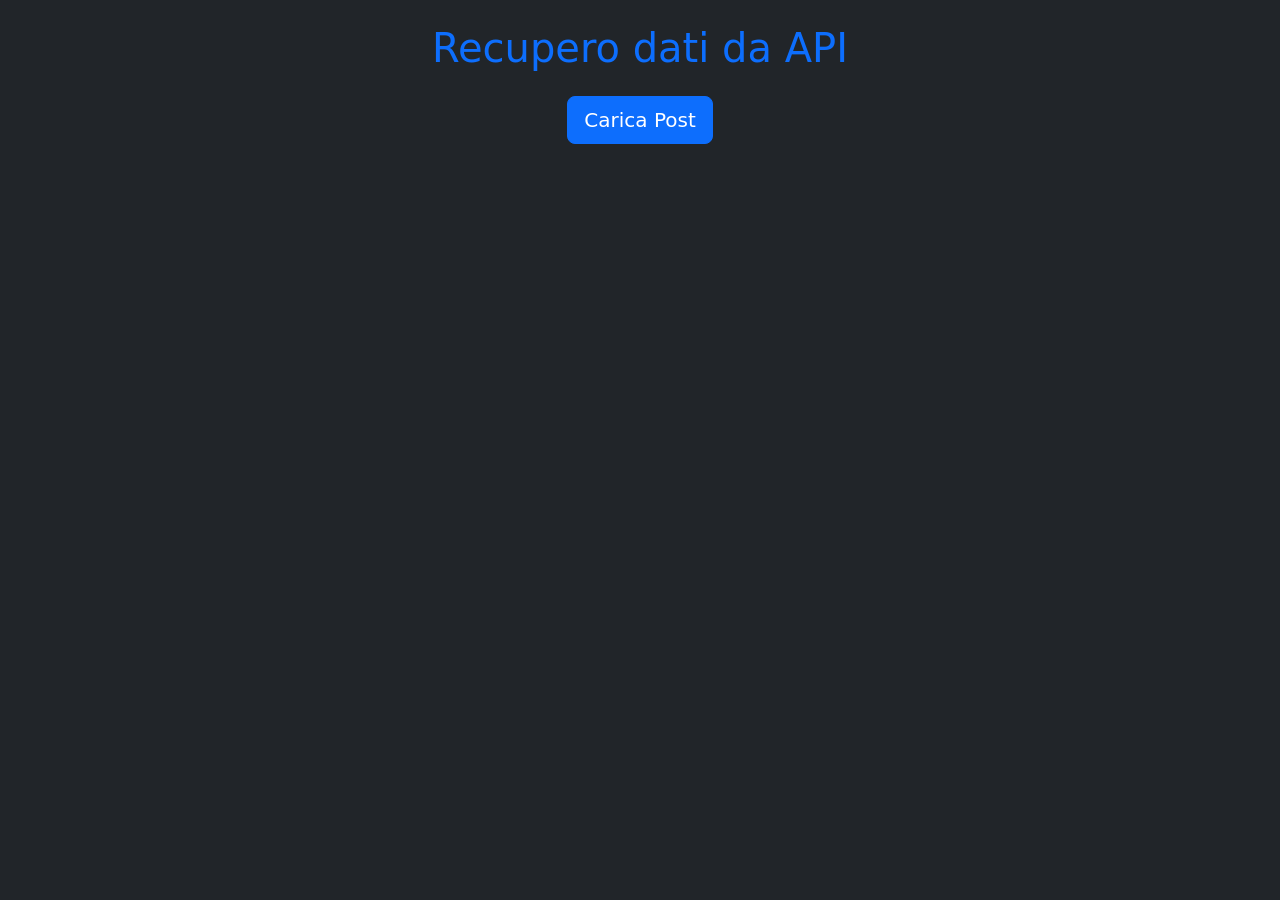
<file: API_CARD/index.html>
<!DOCTYPE html>
<html lang="en">
<head>
    <meta charset="UTF-8">
    <meta name="viewport" content="width=device-width, initial-scale=1.0">
    <title>recupero API con FETCH()</title>
    <link href="https://cdn.jsdelivr.net/npm/bootstrap@5.3.3/dist/css/bootstrap.min.css" rel="stylesheet">
</head>
<body class="bg-dark">


    <div class="container">
        <h1 class="text-center mt-4 text-primary">Recupero dati da API</h1>

        <div class="text-center mb-4 mt-4">
            <button id="caricaPost" class="btn btn-primary btn-lg">Carica Post</button>
        </div>

        <!--spinner di caricamento fake-->
        <div id="loading" class="text-center" style="display: none;">
            <div class="spinner-border text-primary">
                <span class="visually-hidden">Caricamento...</span>
            </div>
            <p>Caricamento in corso...</p>
        </div>

        <!--container delle card-->
        <div id="container" class="row g-4"></div>

    </div>

 



    
    <script src="main.js"></script>
    <script src="https://cdn.jsdelivr.net/npm/bootstrap@5.3.3/dist/js/bootstrap.bundle.min.js"></script>
</body>
</body>
</html>
</file>
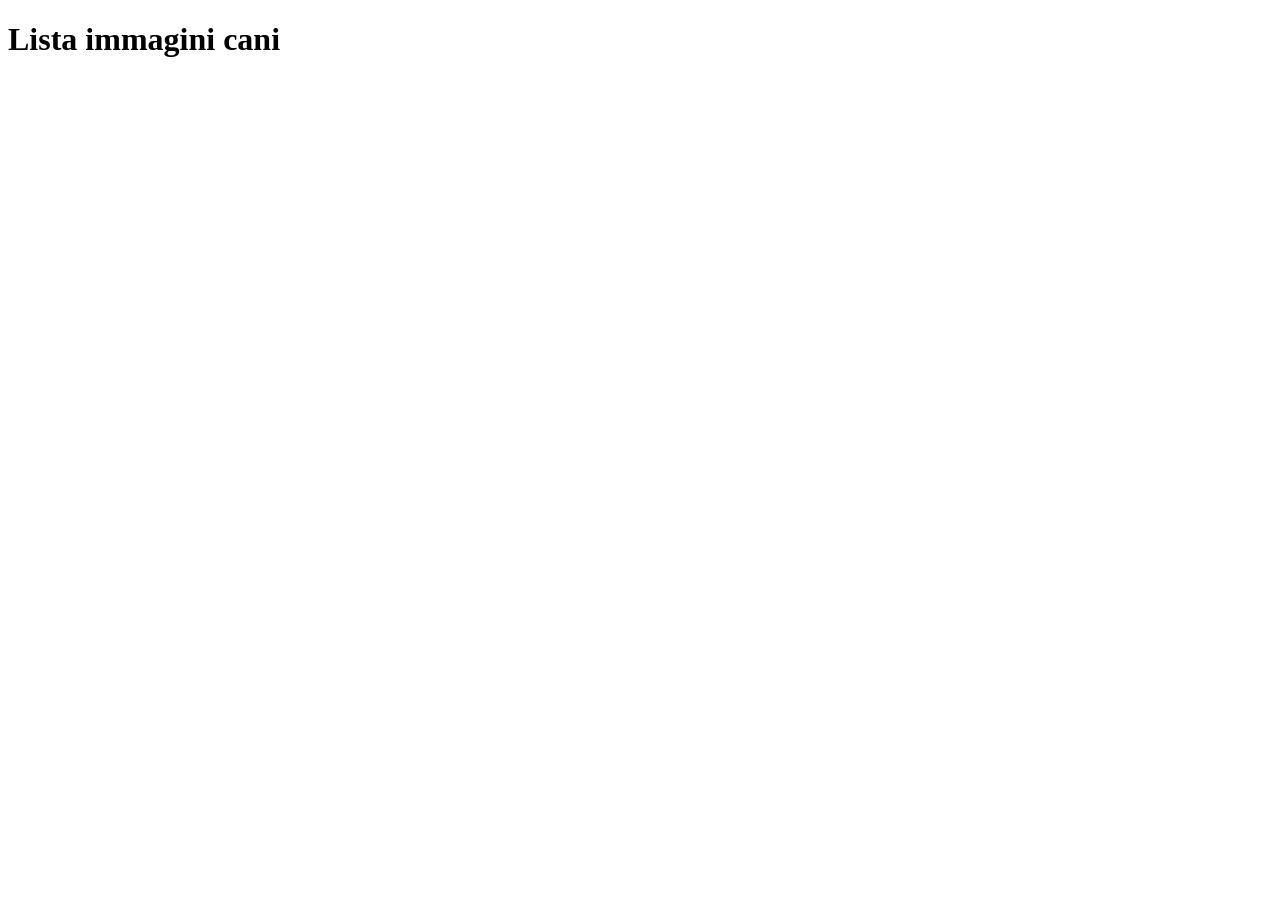
<file: Esercizio_API/index.html>
<!DOCTYPE html>
<html lang="en">
<head>
    <meta charset="UTF-8">
    <meta name="viewport" content="width=device-width, initial-scale=1.0">
    <title>Recupero API DOG IMAGE</title>
</head>
<body>
    

    
    <h1>Lista immagini cani</h1>

    <ul id="imgList" style=" list-style-type: none;"></ul>


    <script src="main.js"></script>
</body>
</html>
</file>
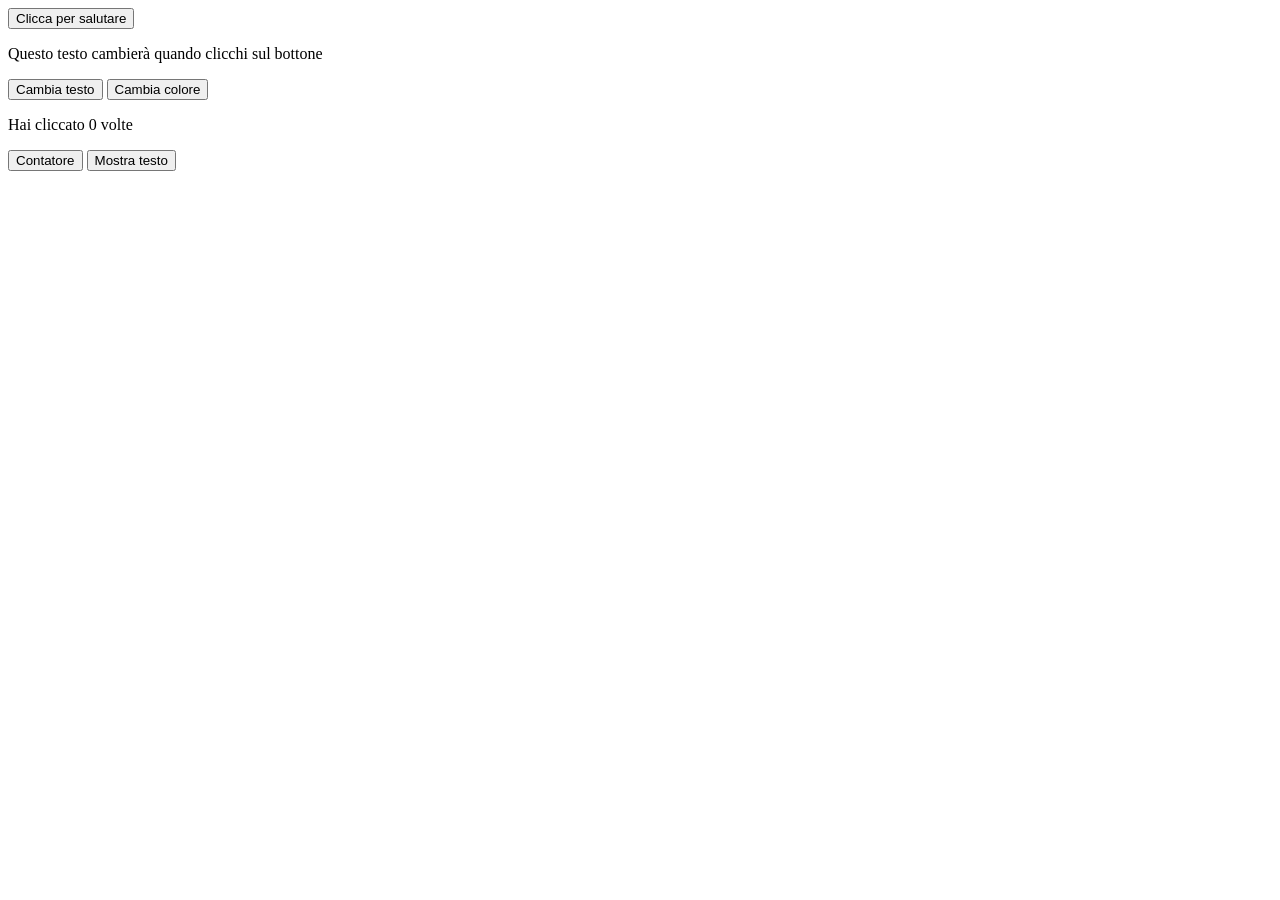
<file: Eventi_Bottoni/index.html>
<!DOCTYPE html>
<html lang="en">
<head>
    <meta charset="UTF-8">
    <meta name="viewport" content="width=device-width, initial-scale=1.0">
    <title>Eventi - Bottoni</title>
</head>
<body>

    <!--button-->
    <button id="mostraMessaggio">Clicca per salutare</button>
    

    <!--cambiare testo al click -->
    <p id="testo">Questo testo cambierà quando clicchi sul bottone</p>
    <button id="cambiaTesto">Cambia testo</button>

    <!--Cambiare colore dello sfondo-->
    <button id="cambiaColore">Cambia colore</button>


    <!--Contatore al click-->
    <p>Hai cliccato <span id="contatore">0</span> volte</p>
    <button id="contaBtn">Contatore</button>


    <!--Effetti Toggle -> Mostro/Nascondo un elemento-->
    <p id="testoNascosto" style="display: none">Mi vedi?</p>
    <button id="toggleBtn">Mostra testo</button>


    <script src="main.js"></script>
</body>
</html>
</file>
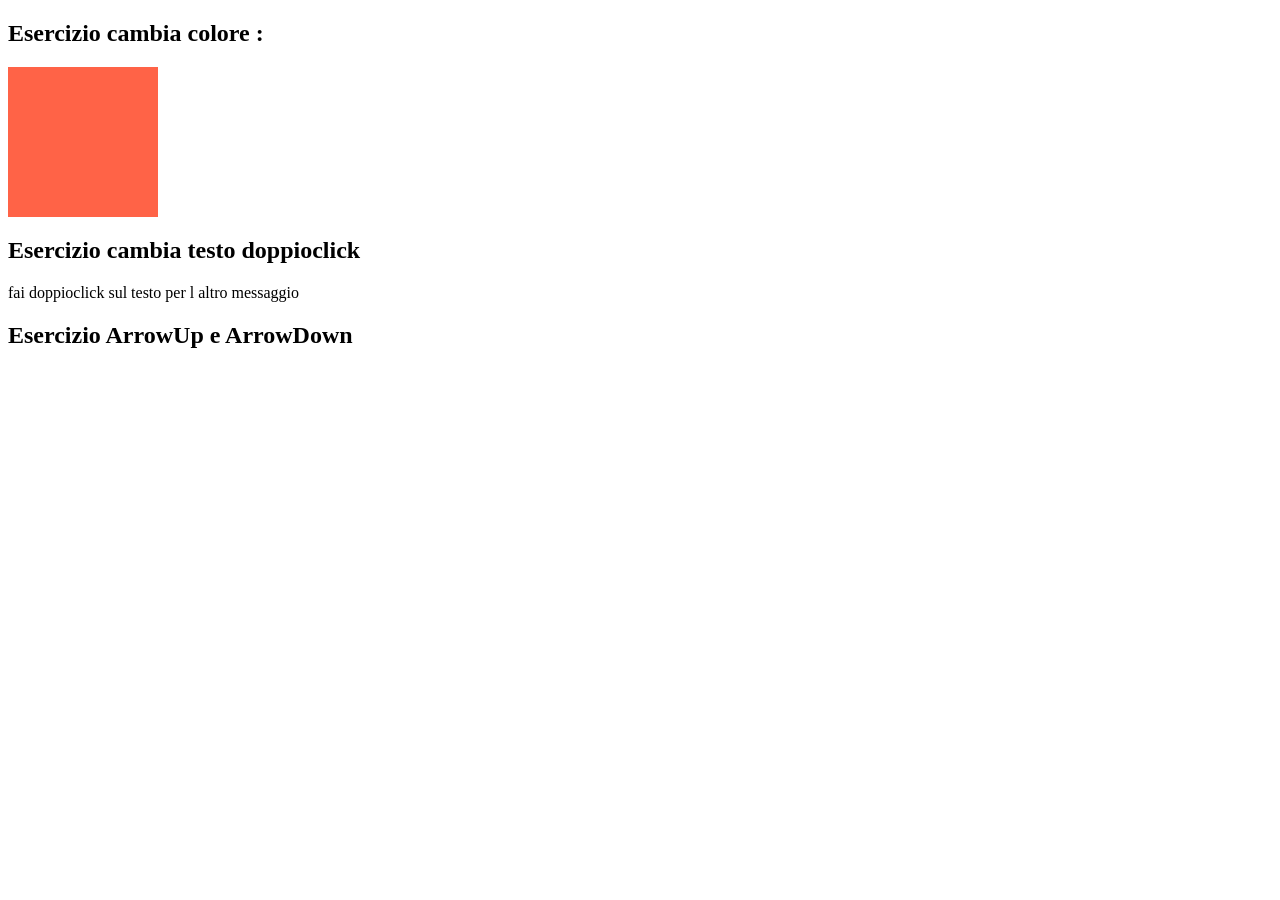
<file: Eventi_Bottoni/esercizi/index.html>
<!DOCTYPE html>
<html lang="en">
<head>
    <meta charset="UTF-8">
    <meta name="viewport" content="width=device-width, initial-scale=1.0">
    <title>Document</title>
</head>
<body>
    
    <!-- quadrato cambia colore -->
    <h2>Esercizio cambia colore : </h2>
    <div id="box" style="width: 150px; height: 150px; background-color: tomato;"></div>

    <!-- cambia testo con doppio click -->
    <h2>Esercizio cambia testo doppioclick</h2>
    <p id="testo">fai doppioclick sul testo per l altro messaggio</p>

    <!-- freccia su e freccia giu -->
    <h2>Esercizio ArrowUp e ArrowDown</h2>
    

    <script src="main.js"></script>
</body>
</html>
</file>
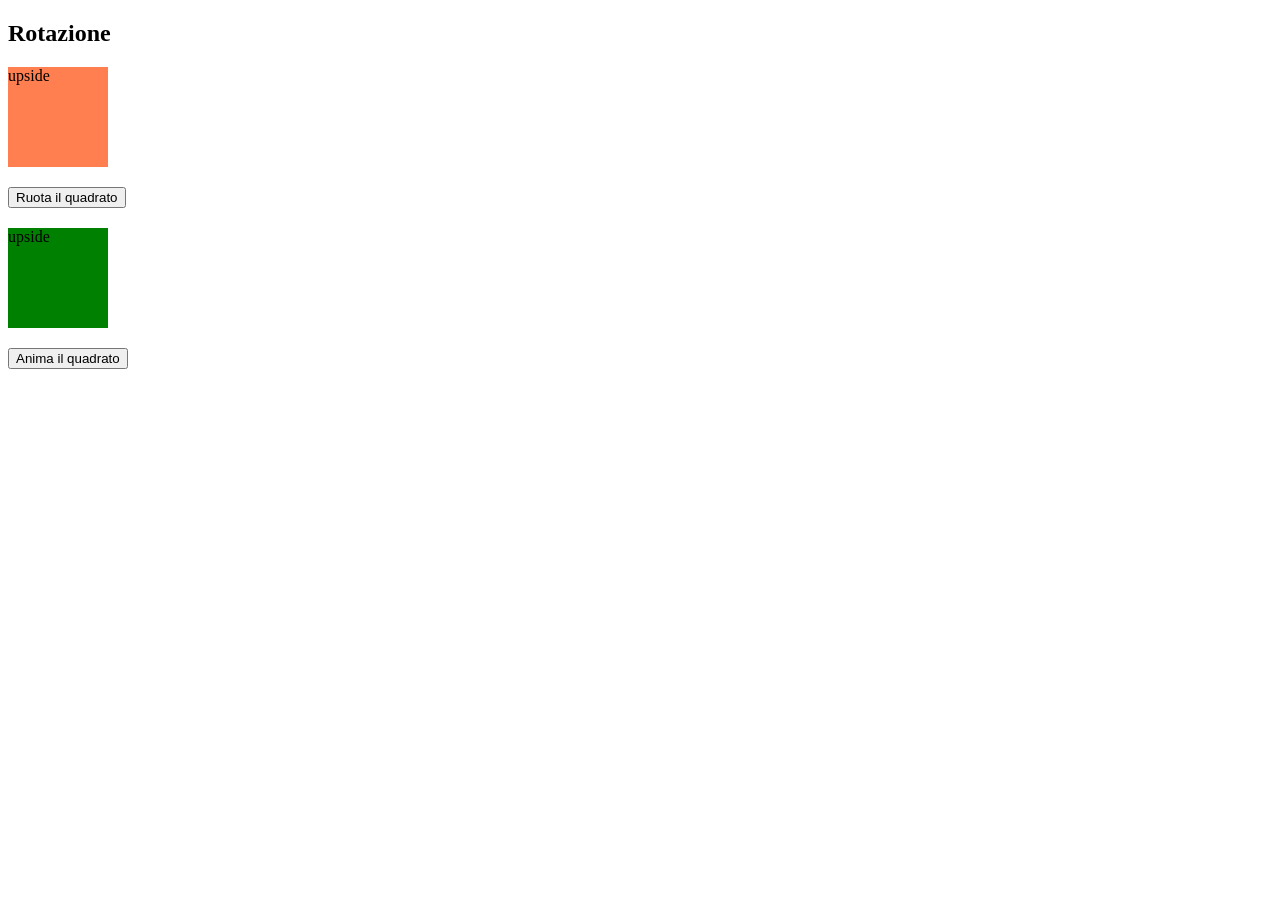
<file: Eventi_Bottoni/esercizio/index.html>
<!DOCTYPE html>
<html lang="en">
<head>
    <meta charset="UTF-8">
    <meta name="viewport" content="width=device-width, initial-scale=1.0">
    <title>Esempi di effetti css con bottoni</title>
    <link rel="stylesheet" href="style.css">
</head>
<body>
    
    <!--Rotazione-->
    <h2>Rotazione</h2>
    <div id="quadrato">upside</div>
    <button id="ruotaBtn">Ruota il quadrato</button>


    <!--Rotazione continua con cambio di colori casuali-->
    <div id="box" style="width: 100px; height: 100px; background: green;margin-top: 20px;margin-bottom: 20px; transition: 1s;">upside</div>
    <button id="animaBtn">Anima il quadrato</button>



    <script src="main.js"></script>
</body>
</html>
</file>
<file: Eventi_Bottoni/esercizio/style.css>
#quadrato {

    width: 100px;
    height: 100px;
    background-color: coral;
    margin-bottom: 20px;
    transition: all 1s ease; /* transizione fluida*/
}

.rotato {

    transform: rotate(180deg);
    color: rgb(red, green, blue);    
}
</file>
